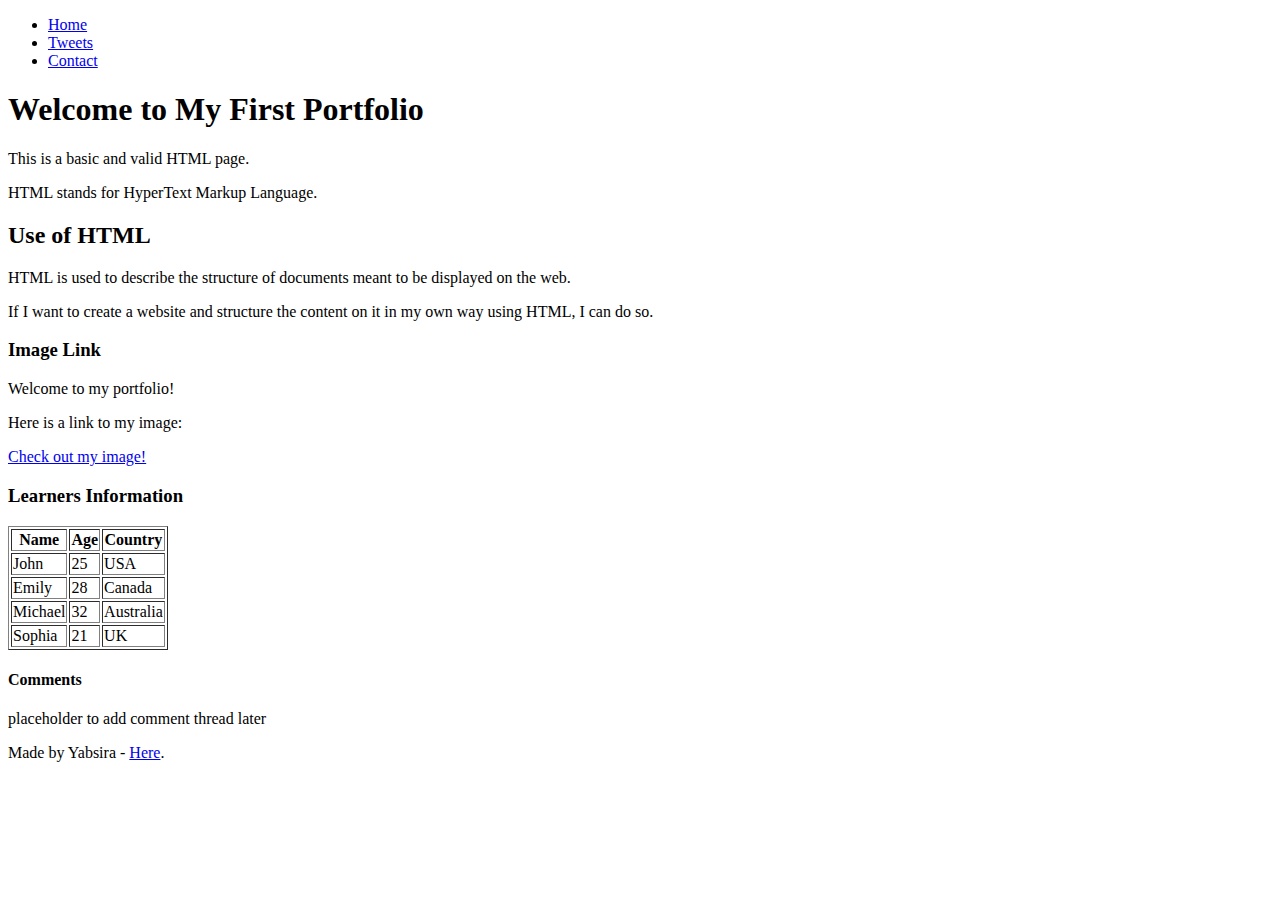
<file: tweeets.html>
<!DOCTYPE html>
<html lang="en">
<head>
    <meta charset="UTF-8">
    <title>My First Portfolio</title>
</head> 
<body> <header>
        <ul>
            <li><a href="index.html">Home</a></li>
            <li><a href="tweets.html">Tweets</a></li>
            <li><a href="contact.html">Contact</a></li>
        </ul>
    </header>
    <main>  
<article>
    <h1>Welcome to My First Portfolio</h1>
    <p>This is a basic and valid HTML page.</p>
    <p>HTML stands for HyperText Markup Language.</p>
    <h2>Use of HTML</h2>
    <p>HTML is used to describe the structure of documents meant to be displayed on the web.</p>
    <p>If I want to create a website and structure the content on it in my own way using HTML, I can do so.</p>
    <!-- Link to image -->
     <h3>Image Link</h3>
    <p>Welcome to my portfolio!</p>
    <p>Here is a link to my image:</p>
    <a href="https://i.ibb.co/gTDZZT8/ALX-Logo-07.png">Check out my image!</a>
 <!-- Table of Learners -->
            <h3>Learners Information</h3>
            <table border="1">
                <thead>
                    <tr>
                        <th>Name</th>
                        <th>Age</th>
                        <th>Country</th>
                    </tr>
                </thead>
                <tbody>
                    <tr>
                        <td>John</td>
                        <td>25</td>
                        <td>USA</td>
                    </tr>
                    <tr>
                        <td>Emily</td>
                        <td>28</td>
                        <td>Canada</td>
                    </tr>
                    <tr>
                        <td>Michael</td>
                        <td>32</td>
                        <td>Australia</td>
                    </tr>
                    <tr>
                        <td>Sophia</td>
                        <td>21</td>
                        <td>UK</td>
                    </tr>
                </tbody>
            </table>
    
</article>
    <aside>
        <h4>Comments</h4>
        <p>placeholder to add comment thread later</p>
    </aside>
    </main>
<footer>
    <p>Made by Yabsira - <a href="https://i.ibb.co/gTDZZT8/ALX-Logo-07.png" target="_blank">Here</a>.</p>
</footer>
</body>
</html>
</file>
